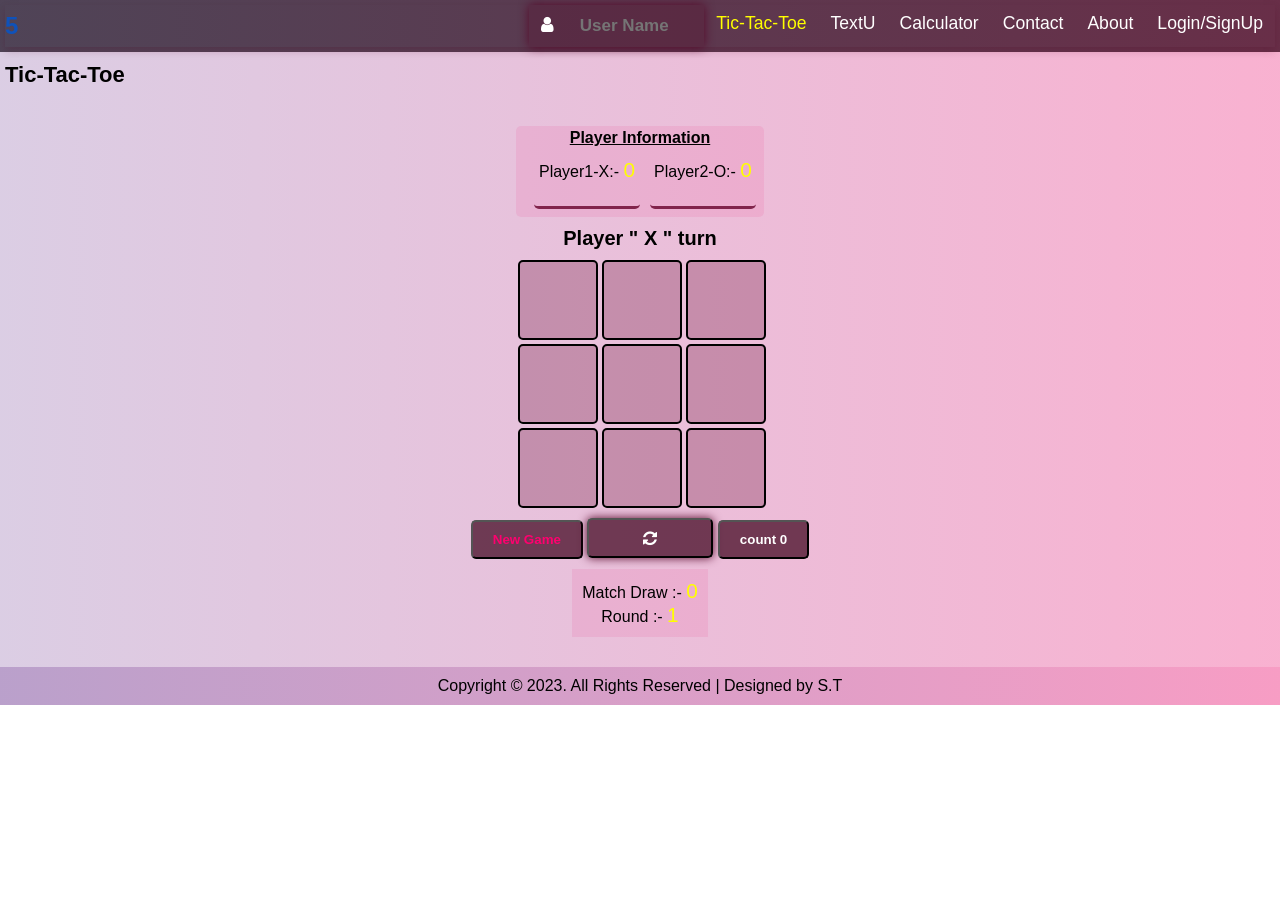
<file: index.html>
<!DOCTYPE html>
<html lang="en">

<head>
    <meta charset="UTF-8">
    <meta name="viewport" content="width=device-width, initial-scale=1.0">
    <link rel="stylesheet" href="style_form/content_body.css">
    <link rel="stylesheet" href="style_form/Form-py.css">
    <link rel="stylesheet" href="style_form/navbar.css">
    <link rel="stylesheet" href="style_form/form_contact.css">
    <link rel="stylesheet" href="style_form/form_signup_Form.css">
    <link rel="stylesheet" href="style_form/Tic_Tac.css">
    <link rel="stylesheet" href="style_form/validation.css">
    <link rel="stylesheet" href="style_form/bars.css">
    <link rel="stylesheet" href="style_form/TextU.css">
    <link rel="stylesheet" href="style_form/About.css">
    <link rel="stylesheet" href="style_form/userInfo.css">
    <link rel="stylesheet" href="https://cdnjs.cloudflare.com/ajax/libs/font-awesome/4.7.0/css/font-awesome.min.css">
    <link rel="icon" href="./asset/tic-tac-toe.png">
    <title>Tic-Tac-Toe</title>
</head>

<body id="bdy" onload="calculate(),disableDay(),disableMonth()">
    <div class="overlay" id="overlay"></div>
    <div action="" class="acess" id="acmain">
        <div id="viewPage">
            <input id="username" value=""
                style="background: none; border: none; padding: 5px; font-size: 23px; color: yellow; font-weight: 600; margin-top: 10px;"
                maxlength="9"></input><br>
            <p style="color: rgb(255, 255, 255); text-align: center; margin: 25px 20px 0px 20px; font-size: 18px;">
                Click
                the button to close the Welcome page!</p>
            <button onclick="viwPage(),setTimeout(open_form,70000)" class="viewbt" id="view1">Close</button
                class="viewPage" id="view1">
        </div>

        <div class="acContent" id="ascnt1">
            <h6
                style="text-align: center;font-size: 24px; color: rgb(255, 255, 255); margin-bottom: 5px; font-weight: 400;">
                ACESS <input class="con_inpt" type="password" id="admin1" value="" oninput="validate()"
                    placeholder="code" maxlength="4">
            </h6>
            <div class="fa fa-user"
                style="color: white; background: none; box-shadow: none; font-size: 20px; margin-right: 5px;"></div>
            <label for="acess1" class="accPage ap" style="color: white;">Name:*<p id="acemsg"
                    style="text-align: center; font-size: 14px; color: yellow; display: inline; float: right;">
                </p>
                <div class="apem">
                    <input class="acess1" oninput="spcl(),nam(value)" id="acess1" type="text" placeholder="your name"
                        maxlength="20">
                </div>
            </label>

            <label for="acess2" class="accpass ap" style="color: white;">Password:* <p id="acpmsg"
                    style="text-align: center; font-size: 14px; color: yellow; display: inline; float: right;">
                </p>
                <div class="apem">
                    <input class="acess1" type="password" id="acess2" oninput="spcl()" maxlength="12"
                        placeholder="Any Password">

                </div>
            </label>

            <div class="apb" style="display: flex; margin-left: 50px;">
                <button class="apbt" id="lbt" type="submit">Login</button>
                <input type="checkbox" id="chckpass" style="margin-left: 10px;">
                <p id="pwhide" style="margin: 5px;">show</p>
            </div>

            <p id="acmsg" style="text-align: center; font-size: 14px; margin-top: 10px; color: yellow; height: 8px;">
            </p>
        </div>
    </div>


    <div class="all_body" id="allitem">
        <header>
            <div class="nav_br">
                <div class="logo" id="txtTyp" style="float: left;">
                    <font color="#f23566">5</font>
                    <font color="#ff9966">U</font>
                    <font color="#0f52ba">J</font>
                    <font color="#753422">1</font>
                    <font color="#00CID4">T</font>
                </div>

                <div class="nav_icon" id="nav-btn">&#9776</div>

                <div class="nv_mnu" id="nav-mnu">
                    <ul class="fa fa-user" onclick="openPage('User', this)"><input id="usrname" value=""
                            onclick="userInfo()" readonly placeholder="User Name"></input></ul>
                    <ul class="tlink" onclick="openPage('Home', this)" id="defaultOpen">Tic-Tac-Toe</ul>
                    <ul class="tlink" onclick="openPage('TextU', this)">TextU</ul>
                    <ul class="tlink" onclick="openPage('calculator', this)">Calculator</ul>
                    <ul class="tlink" onclick="openPage('Contact', this)">Contact</ul>
                    <ul class="tlink" onclick="openPage('About', this)">About</ul>
                    <ul class="open_f tlink" onclick="open_form()">Login/SignUp</ul>
                </div>
            </div>
        </header>

        <main>
            <div class="content_body" id="cntnt">
                <div id="Home" class="tabcontent">
                    <div class="content_head" style="display: flex;">
                        <div>
                            <h3>Tic-Tac-Toe </h3>
                        </div>
                    </div><br>

                    <div class="playInfo" id="info">
                        <h6
                            style="text-align: center;font-size: 24px; color: rgb(255, 255, 255); margin-bottom: 5px; font-weight: 400;display: flex;">
                            PLAYER <p id="infocrs" style="font-size: 16px;">&#10060</p>
                        </h6>
                        <label for="playerName1" class="gameName">X-Player 1:*
                            <div>
                                <input class="pname1" id="playerName1" value="">
                            </div>
                        </label>

                        <label for="playerName2" class="gameName" style="color: white;">O-Player 2:*
                            <div>
                                <input class="pname2" id="playerName2" value="">
                            </div>
                        </label>

                        <div class="apb">
                            <button type="submit" class="apbt" onclick="playerNam1()">Submit</button>
                        </div>
                    </div>

                    <div id="showPlayer"> <p style="font-size: 16px;padding: 3px;text-decoration: underline; font-weight: 600;">Player Information</p>
                        <div id="infoplayer">
                            <label for="playerName1" style="margin: 0px 0px 0px 10px; font-weight: 500;">Player1-X:-
                                <span class="winCount" id="player1Wins">0</span>
                                <div>
                                    <input class="shwName" id="name1" readonly></input>
                                </div>
                            </label>

                            <label for="playerName2" style="margin: 0px 0px 0px 10px; font-weight: 500;">Player2-O:-
                                <span class="winCount" id="player2Wins">0</span>
                                <div>
                                    <input class="shwName" id="name2" readonly></input>
                                </div>
                            </label>
                        </div>
                    </div>

                    <div class="msg" id="message">Player X turn</div>
                    <div class="Tic_Tac_board">
                        <button class="board_box" onclick="nxtmove(0)"></button>
                        <button class="board_box" onclick="nxtmove(1)"></button>
                        <button class="board_box" onclick="nxtmove(2)"></button>
                        <button class="board_box" onclick="nxtmove(3)"></button>
                        <button class="board_box" onclick="nxtmove(4)"></button>
                        <button class="board_box" onclick="nxtmove(5)"></button>
                        <button class="board_box" onclick="nxtmove(6)"></button>
                        <button class="board_box" onclick="nxtmove(7)"></button>
                        <button class="board_box" onclick="nxtmove(8)"></button>
                    </div>
                    <div class="rst">
                        <button class="rs_t" id="rstboard" onclick="startGame()" style="color: rgb(255, 0, 111);">New
                            Game</button>
                        <button class="rs_t fa fa-refresh" id="rstboard" onclick="resetBoard()"></button>
                        <button class="rs_t" id="countReset" onclick="resetCount()">count 0</button>
                    </div>
                    <div class="countInfo">
                        Match Draw :- <span class="drawCount winCount" id="drawCount">0</span> <br>
                        Round :- <span class="TotalCount winCount" id="totalRound">1</span>
                    </div>
                </div>

                <div id="Contact" class="tabcontent">
                    <div class="had">
                        <h3>Contact</h3>
                    </div>

                    <form action="mailto:tsujeet440@gmail.com" method="post" class="contact_box">
                        <h4>CONTACT</h4>
                        <div class="c_Fname con_txt">
                            First Name:
                            <div>
                                <input class="con_Fname con_inpt" type="name" id="name" name="name" placeholder="Name"
                                    required>
                            </div>
                        </div>

                        <div class="c_Lname con_txt">
                            Last Name:
                            <div>
                                <input class="con_Lname con_inpt" type="name" id="name" placeholder="Last Name"
                                    required>
                            </div>
                        </div>
                        <div class="c_email con_txt">
                            Email:
                            <div>
                                <input class="con_email con_inpt" type="email" id="email" name="email"
                                    placeholder="abc@gmail.com" style="width: 96%;" required>
                            </div>
                        </div>
                        <div class="c_msg con_txt">
                            <p class="msg">Message:</p>
                            <textarea name="msg" class="con_msg con_inpt" id="msg" cols="30" rows="4"></textarea>
                        </div>

                        <div class="c_botn">
                            <div class="c_sbtn">
                                <button class="con_sbtn" onclick="submitE()" type="submit">SEND</button>
                            </div>
                            <div class="c_rbtn">
                                <button class="con_rbtn" type="reset">RESET</button>
                            </div>
                        </div>
                        <div class="scl_media">
                            <a href="https://www.facebook.com/sujit.thakur.7737769" class="fa fa-facebook"></a>
                            <a href="https://www.instagram.com/direct/inbox/" class="fa fa-instagram"></a>
                            <a href="https://github.com/tsujit74" class="fa fa-github"></a>
                            <a href="https://www.linkedin.com/in/sujit-thakur-463b45229/" class="fa fa-linkedin"></a>
                        </div>

                    </form>
                </div>
            </div>

            <div id="calculator" class="tabcontent">
                <div>
                    <div class="calcNav" id="calcNav1">
                        <ul class="clctlink" onclick="openPageCalc('intrest',this)" id="defaultOpencalc">Intrest Calc
                        </ul>
                        <ul class="clctlink" onclick="openPageCalc('calci',this)">Calculator</ul>
                    </div>

                    <div class="">
                        <div class="box tab" id="calci">
                            <div action="">
                                <input type="text" placeholder="0" class="clacScrn" id="data" required readonly>
                            </div>
                            <div class="calc">
                                <button onclick="ALL_clear()" id="clr" class="clac_bt highlight">AC</button>
                                <button onclick="backspace()" class="clac_bt highlight">&#10060</button>
                                <button onclick="input_v('/')" class="clac_bt highlight">&divide;</button>
                                <button onclick="percantage()" class="clac_bt highlight">%</button>
                                <button onclick="input_v('7')" class="clac_bt">7</button>
                                <button onclick="input_v('8')" class="clac_bt">8</button>
                                <button onclick="input_v('9')" class="clac_bt">9</button>
                                <button onclick="input_v('*')" class="clac_bt highlight">&times;</button>
                                <button onclick="input_v('4')" class="clac_bt">4</button>
                                <button onclick="input_v('5')" class="clac_bt">5</button>
                                <button onclick="input_v('6')" class="clac_bt">6</button>
                                <button onclick="input_v('-')" class="clac_bt highlight">&minus;</button>
                                <button onclick="input_v('1')" class="clac_bt">1</button>
                                <button onclick="input_v('2')" class="clac_bt">2</button>
                                <button onclick="input_v('3')" class="clac_bt">3</button>
                                <button onclick="input_v('+')" class="clac_bt highlight">&plus;</button>
                                <button onclick="input_v('0')" class="clac_bt">0</button>
                                <button onclick="input_v('00')" class="clac_bt">00</button>
                                <button onclick="input_v('.')" class="clac_bt">.</button>
                                <button onclick="exponention()" class="clac_bt highlight">^</button>
                                <button onclick="calculateSin()" class="clac_bt highlight">sin</button>
                                <button onclick="calculateCos()" class="clac_bt highlight">cos</button>
                                <button onclick="calculateTan()" class="clac_bt highlight">tan</button>
                                <button onclick="calculateCalc()" id="result" class="clac_bt orng">=</button>
                            </div>
                        </div>
                    </div>
                    <!-- INtrest part -->

                    <div class="containerInt tab" id="intrest">
                        <label for="number1">
                            Principal(₹)
                            <div>
                                <input oninput="calculate()" class="inpt" id="number1" value="1000" placeholder="₹ 1000"
                                    maxlength="8">
                            </div>
                        </label>

                        <label for="number2">Rate(%)
                            <div>
                                <input oninput="calculate()" class="inpt" id="number2" value="1" placeholder="1 %"
                                    maxlength="5">
                            </div>
                        </label>

                        <label for="number3">Time(month)
                            <input type="checkbox" name="" id="enableMonth" onclick="disableMonth()"><span
                                id="mnthmsg"></span>
                            <div>
                                <input oninput="calculate()" class="inpt" id="number3" value="0" placeholder="0"
                                    maxlength="5">
                            </div>
                        </label>

                        <label for="number4">Time(Day)
                            <input type="checkbox" name="" id="enableDays" onclick="disableDay()"><span
                                id="daymsg"></span>
                            <div>
                                <input oninput="calculate()" class="inpt" id="number4" value="0" placeholder="0"
                                    maxlength="5">
                            </div>
                        </label>

                        <div class="calcult">
                            <p id="interest"></p>
                            <p id="principal"></p>
                            <p id="total"></p>
                        </div>
                    </div>
                    <!-- INtrest part -->
                </div>
            </div>



            <div class="auto_form" id="my_form">
                <div class="container">
                    <h4 style="text-align: center;">Login Form
                        <span class="crs" style="float: right;">
                            <span onclick="signup_close(),close_form()" id="cross" title="close"
                                style="font-weight: 300; color: white;">X</span>
                        </span>
                    </h4>
                    <label for="lgem" class="name" style="font-size: 20px;">Name:*
                        <div class="form_email">
                            <input id="lgem" class="lgfrm" type="email" required placeholder="Change User Name">
                        </div>
                    </label>

                    <label for="lgps" class="name">Password:
                        <div>
                            <input type="password" class="lgfrm" id="lgps" required
                                placeholder="enter previous password">
                        </div>
                    </label>

                    <div class="fg" style="margin-top: 0px;">
                        <a href="#">Forgot Password?</a>
                    </div>

                    <div class="chck_bx">
                        <input class="chck" type="checkbox" id="cck" required> <a href="#">Accept term and
                            Condition</a>
                    </div>

                    <div class="btm">
                        <button class="bt" id="lbt" onclick="checkBox()" type="submit">Login</button>
                    </div>

                    <p id="chmsg"
                        style="height: 5px; text-align: center; font-size: 16px; color:yellow; font-weight: 400;">
                    </p>

                    <div class="fot">Not a member?
                        <a onclick="signup_open()" href="#">Signup now</a>
                    </div>
                </div>
            </div>

            <div class="signupForm" id="SignUp">
                <h4 style="font-size: 28px; text-align: center;">Signup Form
                    <span class="crs" style="float: right;">
                        <span onclick="signup_close()" id="cross" title="close" style="float: right;">X</span>
                    </span>
                </h4>

                <div class="con_txt">
                    First Name:
                    <div>
                        <input class="con_Fname con_inpt" type="name" id="sign_name" placeholder="Name" required>
                    </div>
                </div>

                <div class="con_txt">
                    Last Name:
                    <div>
                        <input class="con_Lname con_inpt" type="name" id="sign_Lname" placeholder="Last Name" required>
                    </div>
                </div>

                <div class="con_txt">
                    Email:
                    <div>
                        <input style="width: 97%;" class="con_inpt" type="email" id="sign_email"
                            placeholder="abc@gmail.com" required>
                    </div>
                </div>

                <div class=" con_txt">
                    Date of Birth:
                    <div>
                        <input class="con_date con_inpt" type="date" id="con_date" required>
                    </div>
                </div>

                <div class=" con_txt">
                    Gender:
                    <div>
                        <label class=" con_inpt" style="font: 16px sans-serif; color: black; cursor: pointer;"
                            for="genderMale">Male
                            <input type="radio" name="gender" value="Male" id="genderMale"></label>
                        <label class=" con_inpt" style="font: 16px sans-serif; color: black; cursor: pointer;"
                            for="genderFemale">Female
                            <input type="radio" name="gender" value="Female" id="genderFemale"></label>
                        <label class=" con_inpt" style="font: 16px sans-serif; color: black; cursor: pointer;"
                            for="other">other
                            <input type="radio" name="gender" value="" id="other"></label>
                    </div>
                </div>

                <div class="con_txt">
                    Phone:
                    <div>
                        <input class="con_Lname con_inpt" type="name" id="sign_Phone" placeholder="Phone" required>
                    </div>
                </div>

                <div class="con_txt">
                    City
                    <div>
                        <input class="con_Lname con_inpt" type="name" id="sign_City" placeholder="City" required>
                    </div>
                </div>

                <div class="con_txt">
                    Pin-Code
                    <div>
                        <input class="con_Lname con_inpt" type="name" id="sign_Pin" placeholder="Pin-code" required>
                    </div>
                </div>

                <div class="con_txt">
                    Password:
                    <div>
                        <input style="width: 96%;" class="con_inpt" type="password" id="password" placeholder="password"
                            required>
                    </div>
                </div>

                <div class="con_txt">
                    Confirm password:<span id="cpswrdmsg"
                        style="font-size: 16px; font-weight: 400; margin-left: 5px; color:yellow;"></span>
                    <div>
                        <input style="width: 96%;" class="con_inpt" type="password" oninput="samePass()" id="cpaswrd"
                            placeholder="Confirm password" required>
                    </div>
                </div>

                <div class="chck_bx">
                    <input class="chck" type="checkbox" id="signcck" required> <a href="#">Accept term and
                        Condition</a>
                </div>

                <div class="c_botn">
                    <div class="c_sbtn">
                        <button class="con_sbtn" id="signsbmt" onclick="signupsbmtBox(),givenInput()"
                            type="submit">SUBMIT</button>
                    </div>
                    <div class="c_rbtn">
                        <button class="con_rbtn" type="reset">RESET</button>
                    </div>
                </div>
                <p style="text-align: center; color: yellow;" id="signupmsg"></p>
            </div>

            <div id="TextU" class="tabcontent">
                <div class="content_head">
                    <div style="display: flex;">
                        <h3>Text-U</h3>
                        <p id="status"></p>
                    </div>

                    <div class="txtTitle">
                        <h5 style="font-size: 16px;">Enter Text to What Ever You Want?</h4>
                    </div>
                    <div class="txtarea">
                        <textarea class="Text" name="textname" id="Text1" maxlength="25000"></textarea>
                    </div>

                    <div class="TUbtnAll">
                        <button id="uppr" class="Tbtn">Upper Case</button>
                        <button id="lowr" class="Tbtn">Lower Case</button>
                        <button id="fstUp" class="Tbtn">First Upper</button>
                        <button id="extraSpace" class="Tbtn">Extra Space</button>
                        <button id="cpy" class="Tbtn">Copy</button>
                        <button id="tclr" class="Tbtn clr">Clear</button>
                    </div>

                    <div class="abttxt">
                        <p>Total Character: <span id="lnth" style="color: rgb(64, 47, 47);">0</span></p>
                        <p>Total Words: <span id="wrdCnt" style="color: rgb(64, 47, 47)">0</span></p>
                    </div>

                    <div class="txtTitle">
                        <h5 style="font-size: 16px;">The Above Text Review Here!!</h4>
                    </div>
                    <div class="txtarea">
                        <textarea class="Text" name="textname" id="TextAnz" placeholder="Nothing to Preview"
                            readonly></textarea>
                    </div>
                </div>
            </div>

            <div id="About" class="tabcontent">
                <div class="content_head">
                    <div>
                        <h3>About</h3>
                    </div>
                </div>

                <div class="aboutTic">
                    <button onclick="toggleContent('hiddenContent1')">TIC-TAC-TOE</button>
                    <div id="hiddenContent1" class="hiddenContent">
                        <p>TIC-TAC-TOE is a <strong>game</strong>. In this game a board box is there. when You click the
                            box then <strong>X</strong> or <strong>O</strong> will print.</p>
                        <p>In top of Board <strong>player turn</strong> will updated.</p>
                        <p>In bottom of the board two Button one is <strong>START</strong> and another one is
                            <strong>RESET</strong>.
                        </p>
                        <p><b style="color: yellow;">START :-</b><br>When user click the <strong>START</strong> button
                            one form will open. In this form player enter the name after that click the
                            <strong>SUBMIT</strong> button. After click the submit button Form will closed then top
                            of the <strong>BOARD-BOX</strong> Name will shown.
                        </p>

                        <p><b style="color: yellow;">RESET :-</b><br>When user click the <strong>RESET</strong> button
                            then box will clear.</p>
                    </div>

                    <button style="margin-top: 20px;" onclick="toggleContent('hiddenContent2')">TEXT-U</button>
                    <div id="hiddenContent2" class="hiddenContent">
                        <p>In the <b>TEXT-U</b> two Text Input Area one is for Writting and another one for
                            <b>Reviewing</b> and it is disabled for Writting.
                        </p>
                        <p>Bottom of the input Text area many <b>BUTTON</b> is there for Manipulating for text. just
                            like Given text convert into <b>Upper Case letter</b> and <b>Lower case letter</b> etc.</p>
                        <p>Bottom of the <b>button</b> character will <b>Count</b> and word Also <b>count.</b></p>
                    </div>

                    <button style="margin-top: 20px;" onclick="toggleContent('hiddenContent3')">CALCULATOR</button>
                    <div id="hiddenContent3" class="hiddenContent">
                        <p>In this page one <b>CALCULATOR</b> is there. And many button are given for doing calculation.
                        </p>
                    </div>

                    <button style="margin-top: 20px;" onclick="toggleContent('hiddenContent4')">CONTACT</button>
                    <div id="hiddenContent4" class="hiddenContent">
                        <p>In contact page user can contact us using the form and also send the message by through a
                            <i>Email</i>.
                        </p>
                        <p>In bottom of the form we will given a <b>linkedin github facebook instagram</b> account. user
                            can also contact through this all account.</p>
                    </div>

                    <button style="margin-top: 20px;" onclick="toggleContent('hiddenContent5')">LOGIN & SIGNUP</button>
                    <div id="hiddenContent5" class="hiddenContent">
                        <p>In the login page is a one popup form. When user will open this website after few minitue the
                            form will <b>display</b>.</p>
                        <p>In login page one <i>Signup</i> link is there. <br>When user click the <b>link</b> one form
                            display after with help of this form user will create a account.</p>
                    </div>
                </div>

            </div>

            <div id="User" class="tabcontent">
                <div class="content_head">
                    <h3>User Profile</h3>
                </div>

                <div class="userProfile" id="usrdata">
                    <input type="text" class="FirstName" value="" id="shwName" placeholder="First Name" readonly>
                    <input type="text" class="LastName" value="" id="shwLast" placeholder="Last Name" readonly>
                    <input type="text" value="" id="shwGender" placeholder="Gender" readonly>
                    <input type="text" value="" id="shwDate" placeholder="DOB" readonly>
                    <input type="text" value="" id="shwEmail" placeholder="Email" readonly>
                    <input type="text" value="" id="shwPhone" placeholder="Phone" readonly>
                    <input type="text" value="" id="shwCity" placeholder="City" readonly>
                    <input type="text" value="" id="shwPin" placeholder="Pin-code" readonly>
                </div>
                <div class="editButtons">
                    <button onclick="toggleEditMode()">Edit</button>
                    <button onclick="saveChanges()">Save</button>
                    <button class="fa fa-sign-out" onclick="logout()">Logout</button>
                </div>
                <p id="userStatus"></p>
            </div>
        </main>
        <footer>
            <div class="foot">Copyright © 2023. All Rights Reserved | Designed by S.T</div>
        </footer>
    </div>
    <script src="JS_form/script_form_index.js"></script>
</body>

</html>
</file>
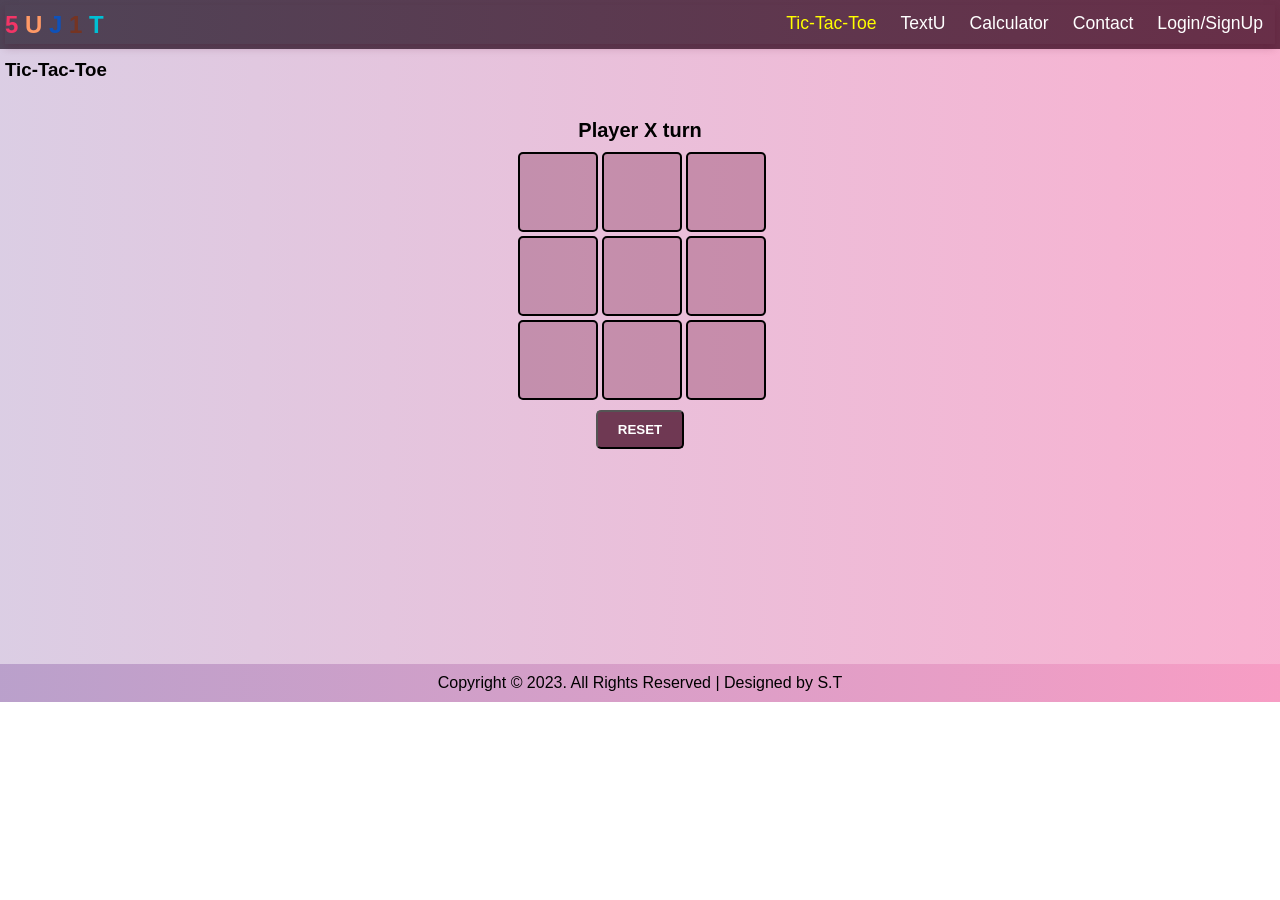
<file: form_index.html>
<!DOCTYPE html>
<html lang="en">

<head>
    <meta charset="UTF-8">
    <meta name="viewport" content="width=device-width, initial-scale=1.0">
    <link rel="stylesheet" href="style_form/content_body.css">
    <link rel="stylesheet" href="style_form/Form-py.css">
    <link rel="stylesheet" href="style_form/navbar.css">
    <link rel="stylesheet" href="style_form/form_contact.css">
    <link rel="stylesheet" href="style_form/form_signup_Form.css">
    <link rel="stylesheet" href="style_form/Tic_Tac.css">
    <link rel="stylesheet" href="style_form/validation.css">
    <link rel="stylesheet" href="style_form/bars.css">
    <link rel="stylesheet" href="style_form/TextU.css">
    <link rel="stylesheet" href="https://cdnjs.cloudflare.com/ajax/libs/font-awesome/4.7.0/css/font-awesome.min.css">
    <title>Test</title>
</head>

<body id="bdy">
    <div action="" class="acess" id="acmain">
        <div id="viewPage">
            <input id="username" value=""
                style="background: none; border: none; padding: 5px; font-size: 23px; color: yellow; font-weight: 600; margin-top: 10px;"
                maxlength="9"></input><br>
            <p style="color: rgb(255, 255, 255); text-align: center; margin: 25px 20px 0px 20px; font-size: 18px;">
                Click
                the button to close the Welcome page!</p>
            <button onclick="viwPage(),setTimeout(open_form,10000)" class="viewbt" id="view1">Close</button
                class="viewPage" id="view1">
        </div>

        <div class="acContent" id="ascnt1">
            <h6
                style="text-align: center;font-size: 24px; color: rgb(255, 255, 255); margin-bottom: 5px; font-weight: 400;">
                ACESS <input type="password" name="" id="admin1" value="" oninput="validate()" placeholder="code">
            </h6>
            <div class="fa fa-user"
                style="color: white; background: none; box-shadow: none; font-size: 20px; margin-right: 5px;"></div>
            <label for="acess1" class="accPage ap" style="color: white;">Name:*<p id="acemsg"
                    style="text-align: center; font-size: 14px; color: yellow; display: inline; float: right;">
                </p>
                <div class="apem">
                    <input style="border-radius: 0px;" oninput="input_usr(value),spcl(),nam(value)" id="acess1"
                        type="email" placeholder="your name" maxlength="20">
                </div>
            </label>

            <label for="acess2" class="accpass ap" style="color: white;">Password:*<p id="acpmsg"
                    style="text-align: center; font-size: 14px; color: yellow; display: inline; float: right;">
                </p>
                <div class="apem">
                    <input style="border-radius: 0px;" type="password" id="acess2" oninput="spcl()" maxlength="12">
                </div>
            </label>

            <div class="apb">
                <button class="apbt" id="lbt" onclick="validate()" type="submit">Login</button>
            </div>

            <p id="acmsg" style="text-align: center; font-size: 14px; margin-top: 10px; color: yellow; height: 8px;">
            </p>
        </div>
    </div>

    <div class="all_body" id="allitem">
        <header>
            <div class="nav_br">
                <div class="logo" style="float: left;">
                    <font color="#f23566">5</font>
                    <font color="#ff9966">U</font>
                    <font color="#0f52ba">J</font>
                    <font color="#753422">1</font>
                    <font color="#00CID4">T</font>
                </div>

                <div class="nav_icon" id="nav-btn">&#9776</div>

                <div class="nv_mnu" id="nav-mnu">
                    <ul><input id="usrname" value=""
                            style=" background:none; width: 60%; border: none;font-size: 15px; text-align: center; color: yellow; font-weight: 500;"
                            readonly></input></ul>
                    <ul class="tlink" onclick="openPage('Home',this)" id="defaultOpen">Tic-Tac-Toe</ul>
                    <ul class="tlink" onclick="openPage('TextU',this)" >TextU</ul>
                    <ul class="tlink" onclick="openPage('calculator',this)">Calculator</ul>
                    <ul class="tlink" onclick="openPage('Contact',this)">Contact</ul>
                    <ul class="open_f tlink" onclick="open_form()">Login/SignUp</ul>
                </div>
            </div>
        </header>

        <main>
            <div class="content_body" id="cntnt">
                <div id="Home" class="tabcontent">
                    <div class="content_head" style="display: flex;">
                        <div>
                            <h3>Tic-Tac-Toe </h3>
                        </div>
                    </div><br>
                    <div class="msg" id="message">Player X turn</div>
                    <div class="Tic_Tac_board">
                        <button class="board_box" onclick="nxtmove(0)"></button>
                        <button class="board_box" onclick="nxtmove(1)"></button>
                        <button class="board_box" onclick="nxtmove(2)"></button>
                        <button class="board_box" onclick="nxtmove(3)"></button>
                        <button class="board_box" onclick="nxtmove(4)"></button>
                        <button class="board_box" onclick="nxtmove(5)"></button>
                        <button class="board_box" onclick="nxtmove(6)"></button>
                        <button class="board_box" onclick="nxtmove(7)"></button>
                        <button class="board_box" onclick="nxtmove(8)"></button>
                    </div>
                    <div class="rst">
                        <button class="rs_t" onclick="resetBoard()">RESET</button>
                    </div>
                </div>

                <div id="Contact" class="tabcontent">
                    <div class="had">
                        <h3>Contact</h3>
                    </div>

                    <form action="mailto:tsujeet440@gmail.com" method="post" class="contact_box">
                        <h4>CONTACT</h4>
                        <div class="c_Fname">
                            First Name:
                            <div>
                                <input class="con_Fname" type="name" id="name" name="name" placeholder="Name" required>
                            </div>
                        </div>

                        <div class="c_Lname">
                            Last Name:
                            <div>
                                <input class="con_Lname" type="name" id="name" placeholder="Last Name" required>
                            </div>
                        </div>
                        <div class="c_email">
                            Email:
                            <div>
                                <input class="con_email" type="email" id="email" name="email"
                                    placeholder="abc@gmail.com" style="width: 96%;" required>
                            </div>
                        </div>
                        <div class="c_msg">
                            <p class="msg">Message:</p>
                            <textarea name="msg" class="con_msg" id="msg" cols="30" rows="4"></textarea>
                        </div>

                        <div class="c_botn">
                            <div class="c_sbtn">
                                <button class="con_sbtn" onclick="submitE()" type="submit">SEND</button>
                            </div>
                            <div class="c_rbtn">
                                <button class="con_rbtn" type="reset">RESET</button>
                            </div>
                        </div>
                        <div class="scl_media">
                            <a href="https://www.facebook.com/sujit.thakur.7737769" class="fa fa-facebook"></a>
                            <a href="https://www.instagram.com/direct/inbox/" class="fa fa-instagram"></a>
                            <a href="https://github.com/tsujit74" class="fa fa-github"></a>
                            <a href="https://www.linkedin.com/in/sujit-thakur-463b45229/" class="fa fa-linkedin"></a>
                        </div>

                    </form>
                </div>
            </div>

            <div id="calculator" class="tabcontent">
                <div>
                    <h3>Calculator</h3>
                    <div class="box">
                        <div action="">
                            <input type="text" placeholder="0" id="data" required readonly>
                        </div>
                        <div class="calc">
                            <button onclick="ALL_clear()" id="clr" class="clac_bt highlight">AC</button>
                            <button onclick="backspace()" class="clac_bt highlight">C</button>
                            <button onclick="input_v('/')" class="clac_bt highlight">&divide;</button>
                            <button onclick="percantage()" class="clac_bt highlight">%</button>
                            <button onclick="input_v('7')" class="clac_bt">7</button>
                            <button onclick="input_v('8')" class="clac_bt">8</button>
                            <button onclick="input_v('9')" class="clac_bt">9</button>
                            <button onclick="input_v('*')" class="clac_bt highlight">&times;</button>
                            <button onclick="input_v('4')" class="clac_bt">4</button>
                            <button onclick="input_v('5')" class="clac_bt">5</button>
                            <button onclick="input_v('6')" class="clac_bt">6</button>
                            <button onclick="input_v('-')" class="clac_bt highlight">&minus;</button>
                            <button onclick="input_v('1')" class="clac_bt">1</button>
                            <button onclick="input_v('2')" class="clac_bt">2</button>
                            <button onclick="input_v('3')" class="clac_bt">3</button>
                            <button onclick="input_v('+')" class="clac_bt highlight">&plus;</button>
                            <button onclick="input_v('0')" class="clac_bt">0</button>
                            <button onclick="input_v('00')" class="clac_bt">00</button>
                            <button onclick="input_v('.')" class="clac_bt">.</button>
                            <button onclick="exponention()" class="clac_bt highlight">^</button>
                            <button onclick="calculateSin()" class="clac_bt highlight">sin</button>
                            <button onclick="calculateCos()" class="clac_bt highlight">cos</button>
                            <button onclick="calculateTan()" class="clac_bt highlight">tan</button>
                            <button onclick="calculate()" id="result" class="clac_bt orng">=</button>
                        </div>
                    </div>
                </div>
            </div>


            <div class="auto_form" id="my_form">
                <div class="container">
                    <h4 style="text-align: center;">Login Form
                        <span class="crs" style="float: right;">
                            <span onclick="signup_close(),close_form()" id="cross" title="close"
                                style="font-weight: 300; color: white;">X</span>
                        </span>
                    </h4>
                    <label for="lgem" class="name" style="font-size: 20px;">Email:*
                        <div class="form_email">
                            <input id="lgem" type="email" required>
                        </div>
                    </label>

                    <label for="lgps" class="name">Password:
                        <div>
                            <input type="password" id="lgps" required>
                        </div>
                    </label>

                    <div class="fg" style="margin-top: 0px;">
                        <a href="#">Forgot Password?</a>
                    </div>

                    <div class="chck_bx">
                        <input class="chck" type="checkbox" id="cck" required> <a href="#">Accept term and
                            Condition</a>
                    </div>

                    <div class="btm">
                        <button class="bt" id="lbt" onclick="checkBox()" type="submit">Login</button>
                    </div>

                    <p id="chmsg"
                        style="height: 5px; text-align: center; font-size: 16px; color:yellow; font-weight: 400;">
                    </p>

                    <div class="fot">Not a member?
                        <a onclick="signup_open()" href="#">Signup now</a>
                    </div>
                </div>
            </div>

            <div class="signupForm" id="SignUp">
                <h4 style="font-size: 28px; text-align: center;">Signup Form
                    <span class="crs" style="float: right;">
                        <span onclick="signup_close()" id="cross" title="close" style="float: right;">X</span>
                    </span>
                </h4>

                <div class="c_Fname">
                    First Name:
                    <div>
                        <input class="con_Fname" type="name" id="sign_name" placeholder="Name" required>
                    </div>
                </div>

                <div class="c_Lname">
                    Last Name:
                    <div>
                        <input class="con_Lname" type="name" id="sign_name" placeholder="Last Name" required>
                    </div>
                </div>

                <div class="c_email">
                    Email:
                    <div>
                        <input style="width: 97%;" class="con_email" type="email" id="sign_name"
                            placeholder="abc@gmail.com" required>
                    </div>
                </div>

                <div class="c_Fname">
                    Date of Birth:
                    <div>
                        <input class="con_Fname" type="date" id="con_date" required>
                    </div>
                </div>

                <div class="c_Lname">
                    Gender:
                    <div>
                        <label class="con_Lname" style="font: 16px sans-serif; color: black; cursor: pointer;"
                            for="m">Male
                            <input type="radio" name="gender" value="" id="m"></label>
                        <label class="con_Lname" style="font: 16px sans-serif; color: black; cursor: pointer;"
                            for="f">Female
                            <input type="radio" name="gender" value="" id="f"></label>
                        <label class="con_Lname" style="font: 16px sans-serif; color: black; cursor: pointer;"
                            for="o">other
                            <input type="radio" name="gender" value="" id="o"></label>
                    </div>
                </div>

                <div class="c_Fname">
                    Password:
                    <div>
                        <input style="width: 96%;" class="con_Fname" type="password" id="paswrd" placeholder="password"
                            required>
                    </div>
                </div>

                <div class="c_Lname">
                    Confirm password:<span id="cpswrdmsg"
                        style="font-size: 16px; font-weight: 400; margin-left: 5px; color:yellow;"></span>
                    <div>
                        <input oninput="signupsbmtBox()" style="width: 96%;" class="con_Lname" type="password"
                            id="cpaswrd" placeholder="Confirm password" required>
                    </div>
                </div>

                <div class="chck_bx">
                    <input class="chck" type="checkbox" id="signcck" required> <a href="#">Accept term and
                        Condition</a>
                </div>

                <div class="c_botn">
                    <div class="c_sbtn">
                        <button class="con_sbtn" id="signsbmt" onclick="signupsbmtBox()" type="submit">SUBMIT</button>
                    </div>
                    <div class="c_rbtn">
                        <button class="con_rbtn" type="reset">RESET</button>
                    </div>
                </div>
                <p style="text-align: center; color: yellow;" id="signupmsg"></p>
            </div>

            <div id="TextU" class="tabcontent">
                <div class="content_head">
                    <div style="display: flex;">
                        <h3>Text-U</h3><p id="status"></p>
                    </div>

                    <div class="txtTitle">
                        <h5 style="font-size: 16px;">Enter Text to What Ever You Want?</h4>
                    </div>
                    <div class="txtarea">
                        <textarea class="Text" name="textname" id="Text1"></textarea>
                    </div>

                    <div class="TUbtnAll">
                        <button id="uppr" class="Tbtn">Upper Case</button>
                        <button id="lowr" class="Tbtn">Lower Case</button>
                        <button id="fstUp" class="Tbtn">First Upper</button>
                        <button id="extraSpace" class="Tbtn">Extra Space</button>
                        <button id="cpy" class="Tbtn">Copy</button>
                        <button id="tclr" class="Tbtn clr">Clear</button>
                    </div>
                
                    <div class="abttxt">
                        <p>Total Character: <span id="lnth" style="color: rgb(64, 47, 47);">0</span></p> 
                        <p>Total Words: <span id="wrdCnt" style="color: rgb(64, 47, 47)">0</span></p>
                    </div>

                    <div class="txtTitle">
                        <h5 style="font-size: 16px;">The Above Text Review Here!!</h4>
                    </div>
                    <div class="txtarea">
                        <textarea class="Text" name="textname" id="TextAnz" placeholder="Nothing to Preview"
                            readonly></textarea>
                    </div>
                </div>
            </div>
        </main>
        <footer>
            <div class="foot">Copyright © 2023. All Rights Reserved | Designed by S.T</div>
        </footer>
    </div>

    <script src="JS_form/script_form_index.js"></script>
</body>

</html>
</file>
<file: style_form/content_body.css>
main{
    top: 0%;
    margin: auto;
    background: linear-gradient(to right, #662d8c3c, #ed1e7858);
}
</file>
<file: style_form/Form-py.css>
* {
    margin: 0%;
    padding: 0%;
}

body {
    font-family: sans-serif;
}

.auto_form {
    display: none;
    position: fixed;
    background-color: #7b284c;
    width: fit-content;
    height: fit-content;
    top: 40%;
    left: 50%;
    transform: translate(-50%, -50%);
    padding: 10px;
    color: white;
    border-radius: 25px 5px 25px 5px;
    cursor: pointer;
    box-shadow: 0px 3px 9px 3px #75616a;
    animation: slideIn 0.3s ease-in-out;
}

@keyframes slideIn {
    from {
      opacity: 0;
      transform: translateY(0px);
    }
    to {
      opacity: 5;
      transform: translateY(1);
    }
}

h4 {
    font-size: 24px;
    text-align: center;
    padding: 10px;
}

.name {
    font-size: 20px;
    padding: 1px 1px 0px 1px;
}

.lgfrm{
    padding: 5px 5px 5px 5px;
    width: 260px;
    font-size: 16px;
    background-color: rgb(255, 235, 235);
    border: none;
    outline: none;
    border-radius: 7px;
    margin-bottom: 10px;
}

.lgfrm:focus,
.lgfrm:focus {
    background-color: rgb(190, 205, 205);
    border-bottom: 3px solid red;
}

.fg {
    padding: 0px 0px 0px 1px;
}

.fg a {
    color: rgb(164, 204, 175);
    text-decoration: none;
}

.chck_bx {
    padding: 10px 0px 0px 5px;
    cursor: pointer;
    display: flex;
    align-items: center;
}

.chck::before {
    content: '';
    display: inline-block;
    width: 15px;
    height: 15px;
    background-color: white;
    border: 2px solid #333;
    
}

.chck:checked::before {
    background-color: blue;
}

.chck_bx a {
    font-size: 16px;
    color: rgba(235, 235, 235, 0.715);
    padding: 2px 0px 0px 15px;
}

.chck_bx a:hover {
    color: yellow;
}

.btm {
    margin-left: 10px;
    margin-right: 10px;
    padding: 20px 0px 0px 0px;
}

.bt {
    width: 240px;
    padding: 10px 10px 10px 10px;
    text-align: center;
    font-size: 18px;
    border-radius: 10px;
    cursor: pointer;
    background-color: #fd006e4c;
    border: none;
    box-shadow: 0px 2px 10px 3px rgba(0, 0, 0, 0.3);
}

.bt:active {
    background-color: #7b284c;
    color: #f2ecec;
}

.fot {
    text-align: center;
    padding: 18px 0px 18px 0px;
}

.fot a {
    color: rgba(255, 255, 0, 0.682);
    text-decoration: none;
}

.fot a:hover {
    color: yellow;
    text-decoration: underline;
}

@media (max-width:600px) {
    .lgfrm{
        width: 240px;
    }
}
</file>
<file: style_form/navbar.css>
* {
  margin: 0;
  padding: 0;
}

.tabcontent {
  min-height: 615px;
}

.calcNav {
  display: flex;
  margin: 3px 0px 15px 0px;
  background-color: #28061553;
  text-align: center;
}

.clctlink {
  margin: 3px 12px 3px 12px;
  color: rgb(0, 0, 0);
  cursor: pointer;
  padding: 4px 6px 4px 6px;
  font-size: 18px;
  border-radius: 12px;
}

.clctlink:active {
  color: #fff;
  background-color: #ed1e789b;
}

.box {
  display: none;
  width: fit-content;
  text-align: center;
  border: 10px solid #000000b2;
  border-radius: 8px;
  margin: 30px 0px 0px 70px;
  display: grid;
  background-color: #280615c0;
  box-shadow: 0px 1px 21px 2px rgba(240, 79, 79, 0.623);
  cursor: pointer;
  margin: auto;
}

.calc {
  display: grid;
  grid-template-columns: repeat(4, 1fr);
  padding: 0px 0px 5px 9px;
}

.clac_bt {
  width: 70px;
  padding: 12px;
  font-size: 24px;
  font-weight: 400;
  background-color: #430822ba;
  color: white;
  margin: 7px;
  border-radius: 45%;
  outline: none;
  cursor: pointer;
  box-shadow: 3px 3px 11px 1px #69022fbd;
}

.clacScrn {
  width: 98%;
  height: 125px;
  text-align: right;
  font-size: 28px;
  font-weight: 700;
  background-color: #ed1e7803;
  color: rgb(255, 255, 255);
  margin: 0px;
  padding: 24px 0px 0px 0px;
  border: none;
  cursor: text;
  white-space: nowrap;
  overflow: hidden;
  text-overflow: ellipsis;
}

/* .clacScrn[type="text"] {
  
} */

.clacScrn:focus,
.clacScrn:active,
button:focus,
button:active {
  outline: none;
}

#clr {
  grid-column: 1/2;
  grid-row: 1;
}

.highlight {
  background-color: rgb(80, 77, 77);
  background-color: #43082200
}

.orng {
  background-color: rgba(132, 39, 0, 0.996);
  box-shadow: 3px 3px 11px 1px rgba(111, 54, 0, 0.821);
}

footer {
  background: linear-gradient(to right, #662d8c73, #ed1e786f);
  color: black;
  text-align: center;
  padding: 10px 0px 10px 0px;
  margin: auto;
  cursor: pointer;
}

h3 {
  padding: 10px 0px 10px 5px;
  cursor: pointer;
}

/* INTEREST PART*/
.containerInt {
  border: 1px solid #430822;
  background-color: #57133026;
  width: fit-content;
  height: fit-content;
  font-size: 18px;
  font-weight: 600;
  padding: 10px;
  margin: auto;
}

#enableMonth {
  margin: 0px 0px 0px 20px;
}

#enableDays {
  margin: 0px 0px 0px 20px;
}

.containerInt .inpt {
  padding: 4px;
  margin: 5px;
  font-size: 18px;
  font-weight: 600;
  width: 400px;
  margin: 0px 10px 15px 10px;
  outline: none;
  border: 1px solid rgb(0, 0, 0);
  background-color: #43082237;
}

.containerInt .clacScrn:focus {
  background-color: #630d3272;
  outline: none;
  border: 1px solid rgb(0, 0, 0);
}

#daymsg {
  font-size: 14px;
}

#mnthmsg {
  font-size: 14px;
}

.calcult {
  text-align: center;
}

#interest {
  margin: 10px 0px 0px 0px;
  font-weight: bold;
  height: 20px;
  font-size: 16px;
}

#principal {
  margin: 15px 0px 10px 0px;
  font-weight: bold;
  height: 20px;
  font-size: 16px;
}

#total {
  margin: 15px 0px 10px 0px;
  font-weight: bold;
  height: 16px;
  font-size: 16px;
}

/* INTEREST PART*/

@media (max-width:600px) {
  body {
    width: 100%;

  }

  .box {
    margin: auto;
    width: 93%;
    text-align: center;
    border-radius: 8px;
    display: block;
    cursor: pointer;
  }

  .calc {
    display: grid;
    grid-template-columns: repeat(4, 1fr);
    padding: 1px 4px 8px 4px;
  }

  .clac_bt {
    width: 77%;
    padding: 10px;
    font-size: 20px;
    font-weight: 400;
    margin: 5px;
    border-radius: 45%;
    box-shadow: 3px 1px 5px 1px rgb(61, 55, 55);
  }

  .clacScrn[type="text"] {
    width: 98%;
    height: 50px;
    font-size: 22px;
    margin: 10px 0px 10px 0px;
    padding: 30px 0px 0px 0px;
  }

  .containerInt {
    width: 300px;
    text-align: center;
    margin: auto;
  }

  #enableMonth {
    margin: 0px 0px 0px 20px;
  }

  #enableDays {
    margin: 0px 0px 0px 20px;
  }

  .containerInt .inpt {
    padding: 4px;
    margin: 5px;
    font-size: 18px;
    font-weight: 600;
    width: 220px;
    margin: 0px 10px 15px 10px;
  }

  .foot {
    font-size: 10px;
  }
}
</file>
<file: style_form/form_contact.css>
.had {
    display: flex;

}

#user {
    margin: 0px 0px 10px 40%;
    padding: 0px 0px 10px 0px;
    float: right;
}

.contact_box {
    color: rgb(6, 3, 3);
    width: fit-content;
    padding: 10px 10px 10px 10px;
    background-color: #5713302d;
    border-radius: 25px 5px 25px 5px;
    cursor: pointer;
    margin: auto;
}

.con_txt{
    padding: 5px 0px 5px 5px;
    font-size: 24px;
}

.con_inpt {
    padding: 5px 5px 5px 5px;
    width: 400px;
    font-size: 20px;
    background-color: rgb(255, 235, 235);
    outline: none;
    border-radius: 5px;
    border-top: none;
    border-right: none;
    border-left: none;
}

.con_Fname:focus,
.con_Lname:focus,
.con_email:focus,
.con_msg:focus {
    background-color: rgb(190, 205, 205);
    border-bottom: 3px solid rgb(255, 81, 0);
}

.c_botn {
    display: flex;
    padding: 10px;
}

.c_sbtn {
    padding: 5px;
}

.con_sbtn {
    margin-left: 18%;
    width: 150px;
    padding: 8px 8px 8px 8px;
    border: none;
    border-radius: 5px;
    cursor: pointer;
    color: white;
    font-size: 16px;
    background-color: #5713306e;
    box-shadow: 0px 0px 10px 0.1px black;
}

.con_sbtn:active {
    background-color: #57133015;
    color: rgb(71, 18, 6);
    padding: 7px;
}

.c_rbtn {
    padding: 5px;
}

.con_rbtn {
    margin-left: 55%;
    width: 150px;
    padding: 8px 8px;
    border: none;
    border-radius: 5px;
    cursor: pointer;
    color: white;
    font-size: 16px;
    background-color: #5713306e;
    box-shadow: 0px 0px 10px 0.1px black;
}

.con_rbtn:active {
    background-color: #57133015;
    color: rgb(71, 18, 6);
    padding: 7px;
}

.scl_media {
    text-align: center;
    font-size: 16px;
    padding: 0px 1px 1px 10px;
    font-weight: 900;
}

.fa {
    box-shadow: 0px 0px 10px 0.1px #550729;
    background-color: #57133060;
}

.fa:hover{
    background-color: #571330bb;
}

.fa-facebook {
    /* background: #3B5998; */
    color: white;
    text-align: center;
    padding: 10px 15px 12px 15px;
    border-radius: 40%;
    border: none;
    text-decoration: none;
}

.fa-facebook:active {
    padding: 8px 13px 12px 13px;
}

.fa-instagram {
    /* background: #3B5998; */
    color: red;
    text-align: center;
    padding: 10px 15px 15px 15px;
    border-radius: 50%;
    border: none;
    text-decoration: none;
}

.fa-github {
    /* background: #3B5998;*/
    color: white;
    text-align: center;
    padding: 10px 15px 15px 15px;
    border-radius: 50%;
    border: none;
    text-decoration: none;
}

.fa-linkedin {
    text-align: center;
    padding: 10px 15px 15px 15px;
    border-radius: 50%;
    border: none;
    text-decoration: none;
}

@media (max-width:600px) {
    .contact_box {
        padding: 15px 15px 15px 15px;
        border-radius: 25px 5px 25px 5px;
        margin: auto;
    }

    .con_inpt {
        width: 240px;
    }

    .con_txt{
        font-size: 18px;
    }

    .con_sbtn {
        margin-left: 20px;
        width: 75px;
    }

    .con_rbtn {
        margin-left: 40px;
        width: 75px;
    }

}
</file>
<file: style_form/form_signup_Form.css>
.signupForm{
    display:none;
    position:fixed;
    background-color: #7b284c;
    width: fit-content;
    height: 500px;
    top: 50%;
    left: 50%;
    transform: translate(-50%,-50%);
    padding: 10px;
    color: white;
    border-radius: 25px 5px 25px 5px;
    cursor: pointer;
    animation: slideIn 0.5s ease-in-out;
    overflow-y: auto;
}

.signup_head{
    display: flex;
}

#cross{
    color: rgb(255, 193, 193);
    font-weight: 500;
    font-size: 18px;
    cursor: pointer;
    padding: 5px;
}

#cross:hover{
    background-color: red;
    color: white;
    border-radius: 50px;
}

#cross:active{
    font-size: 16px;
}
</file>
<file: style_form/Tic_Tac.css>
.Tic_Tac_board {
    display: grid;
    grid-template-columns: repeat(3, 80px);
    gap: 4px;
    margin: 10px auto;
    margin: 0px 0px 0px 3px;
    align-items: center;
    justify-content: center;
    text-align: center;
}

#info {
    display: none;
    position: fixed;
    top: 40%;
    left: 50%;
    transform: translate(-50%, -50%);
    box-shadow: 4px 2px 15px 0px rgb(51, 49, 49);
    background-color: rgba(255, 9, 9, 0.232);
    background-color: #7b284c;
    cursor: pointer;
    padding: 25px 15px 25px 15px;
    color: white;
    animation: slideIn 0.5s ease-in-out;
}

#info h6 p{
    color: white;
    margin: 0px 0px 0px 60%;
}
#info h6 p:hover{
    background-color: rgb(255, 255, 255);;
}
/* 
#showPlayer {
    display: none;
} */

.fa-refresh{
    width: 30%;
}

#showPlayer{
    background-color: #ed1e781a;
    width: fit-content;
    margin: auto;
    border-radius: 5px;
    cursor: pointer;
}

#infoplayer {
    padding: 8px;
    display: flex;
    cursor: pointer;
}

.gameName {
    font-size: 20px;
    margin: 5px 0px 0px 0px;
    margin-left: -50%;
}

.shwName {
    padding: 3px 3px 3px 3px;
    font-size: 16px;
    width: 100px;
    background: none;
    border-top: none;
    border-left:none;
    border-right:none ;
    border-bottom-color:#81244c;
    border-bottom-width: 3px;
    border-radius: 5px;
    color: rgb(251, 43, 6);
    text-align: center;
    cursor: pointer;
}

.pname1 {
    margin: 1px 0px 15px 0px;
    padding: 5px 5px 5px 5px;
    width: 260px;
    font-size: 16px;
    background-color: rgb(255, 235, 235);
    border: none;
    outline: none;
    border-radius: 7px;
    margin-bottom: 10px;
    text-align: left;
}

.pname2 {
    padding: 5px 5px 5px 5px;
    width: 260px;
    font-size: 16px;
    background-color: rgb(255, 235, 235);
    border: none;
    outline: none;
    border-radius: 7px;
    margin-bottom: 10px;
}

.winCount{
    color: rgb(255, 255, 0);
    font-size: 1.3rem;
}

.countInfo{
    padding: 10px;
    font-size: 16px;
    background-color: #ed1e781a;
    width: fit-content;
    margin: auto;
}

.board_box {
    width: 80px;
    height: 80px;
    font-size: 22px;
    font-weight: 600;
    border: 2px solid #000;
    display: flex;
    align-items: center;
    justify-content: center;
    cursor: pointer;
    border-radius: 5px;
    background-color: #873c5d60;
    color: white;
}

.board_box:hover {
    background-color: #7b284c88;
}

.board_box:active {
    background-color: #9e3d67;
    transition: 1ms;
}

#message {
    font-size: 20px;
    margin: 10px 0px 10px 0px;
    text-align: center;
    font-weight: 700;
}

.rst {
    margin: 10xp 0px 0px 0px;
    text-align: center;
    align-items: center;
    justify-content: center;
    padding: 10px;
    font-weight: 700;
}

.rs_t {
    margin: 10xp 0px 0px 0px;
    text-align: center;
    align-items: center;
    justify-content: center;
    padding: 10px 20px 10px 20px;
    font-weight: 700;
    border: 2px soid #000;
    border-radius: 5px;
    background-color: #430822ba;
    color: white;
    cursor: pointer;
}

.rs_t:active {
    padding: 9px 18px 9px 18px;
}

@media (min-width:600px) {
    .fa-refresh{
        width: 10%;
    }
}
</file>
<file: style_form/validation.css>
.overlay {
    display: none;
    position: fixed;
    top: 0;
    left: 0;
    width: 100%;
    height: 100%;
    background-color: rgba(0, 0, 0, 0.5); /* Semi-transparent black background */
    z-index: 1;
}

.blr{
    filter: blur(5px);
}

#admin1 {
    width: 10px;
    border-radius: 5px;
    font-size: 10px;
    text-align: center;
    position: absolute;
    margin: 0px 0px 0px 68px;
}

.acess1{
    width: 250px;
    padding: 3px 2px 3px 2px;
    font-size: 18px;
    font-weight: 600;
}

#admin1:focus {
    width: 10%;
    text-align: left;
    margin-left: 45px;
    font-size: 14px;
    color: yellow;
    background-color: #292121;
    border: 2px solid rgb(0, 0, 0);
    cursor: progress;
}

.acess {
    position:fixed;
    width: fit-content;
    height: fit-content;
    top: 40%;
    left: 50%;
    transform: translate(-50%, -50%);
    box-shadow: 4px 2px 15px 0px rgb(51, 49, 49);
    z-index: 2;
}

#ascnt1 {
    display: "none";
    background-color: rgba(255, 9, 9, 0.232);
    background-color: #7b284c;
    cursor: pointer;
    padding: 25px 15px 25px 15px;
    color: white;
}

.ap {
    color: white;
    font-size: 20px;
    margin: 5px 0px 0px 0px;
}

.apem {
    margin: 1px 0px 15px 0px;
}

.apb {
    margin: auto;
    text-align: center;
    margin: 12px 0px 0px 0px;
    height: 30px;
}

.apbt {
    background-color: rgba(255, 9, 9, 0.329);
    padding: 5px;
    font-size: 18px;
    width: 50%;
    color: white;
    border: 1px solid white;
}

.apbt:hover {
    background-color: rgba(255, 9, 9, 0.59);
}

.apbt:active {
    padding: 4px;
}

#viewPage {
    display: none;
    position: fixed;
    width: fit-content;
    height: fit-content;
    top: 40%;
    left: 50%;
    transform: translate(-50%, -50%);
    background-color: rgba(255, 9, 9, 0.389);
    background-color: #7b284c;
    text-align: center;
    cursor: pointer;
    box-shadow: 4px 2px 15px 0px rgb(51, 49, 49);
    animation: slideIn 0.4s ease-in-out;
}

#view1 {
    color: white;
    margin: 5% 2px 10px 0px;
    padding: 10px 35px 10px 35px;
    background-color: rgba(255, 9, 9, 0.442);
    font-size: 20px;
    border: none;
    border-radius: 5px;
}

#view1:hover {
    background-color: rgba(255, 9, 9, 0.563);
}

#view1:active {
    padding: 8px 22px 8px 22px;
}

@media (max-width:600px) {
    #viewPage {
        width: 290px;
        height: 180px;
    }
}
</file>
<file: style_form/bars.css>
* {
    margin: 0;
    padding: 0;
}

header {
    background: linear-gradient(to right, #180922c2, #4d0927d8);
    color: black;
    padding: 5px;
    text-align: center;
    position: sticky;
    top: 0%;
    margin: auto;
}

.nav_br {
    display: flex;
    justify-content: space-between;
    align-items: center;
    box-shadow: 0 4px 8px #4d092638;
}

#usrname {
    background: none;
    padding: 3px 3px 3px 5px;
    width: 130px;
    border: none;
    font-size: 17px;
    text-align: center;
    color: rgba(255, 68, 0, 0.933);
    font-weight: 600;
    cursor: pointer;
    outline: none;
}

#usrname:hover{
    color: yellow;
}

.logo {
    font-size: 1.5em;
    font-weight: 600;
    cursor: none;
}

.nav_icon {
    font-size: 1.5em;
    cursor: pointer;
    display: none;
}

.nv_mnu {
    display: flex;
}

.nv_mnu ul {
    color: #ffffff;
    text-decoration: none;
    padding: 8px 12px 8px 12px;
    font-size: 1.1em;
    text-decoration: none;
    cursor: pointer;
}

.nv_mnu ul:hover {
    background-color: #ed1e789b;
}

.tlink {
    text-decoration: none;
}

@media (max-width:786px) {
    .nv_mnu {
        display: none;
        padding: 2px;
        width: 50%;
        position: fixed;
        top: 5%;
        left: 5%;
        transform: translate(90%, 4.3%);
        background: linear-gradient(to right, #1f0c2bc2, #600b30d8);
        animation: slideIn 0.5s ease-in-out;
    }

    @keyframes slideIn {
        from {
          opacity: 5;
          transform: translateX(500px);
        }
        to {
          opacity: 5;
          transform: translateX(10);
        }
    }
    .nv_mnu ul {
        text-align: center;
        text-decoration: none;
        padding: 15px 0px 15px 0px;
        transition: 1.3s;
        font-size: 1em;
    }

    .nav_icon {
        display: block;
        color: white;
    }

    .nav_icon:hover {
        color: rgba(246, 212, 149, 0.948);
        transition: 1.0s;
    }
}
</file>
<file: style_form/TextU.css>
* {
    margin: 0;
    padding: 0;
}

.txtTitle {
    width: 90%;
    margin: auto;
    padding: 15px 0px 8px 0px;
    color: rgba(0, 0, 0, 0.701);
}

#status {
    position: fixed;
    left: 50%;
    top: 10%;
    transform: translate(-40%,-50%);
    color: rgb(255, 0, 0);
    width: 800px;
    height: 20px;
    background: linear-gradient(to right, #662d8c15, #ed1e7815);
    padding: 4px;
    text-align: center;
    margin: auto;
    box-shadow: 1px 1px 4px 0.1px #a8597b45;
    cursor: pointer;
}

.txtarea {
    text-align: center;
}

.Text {
    width: 90%;
    height: 150px;
    padding: 3px 3px 3px 3px;
    color: #000000;
    background-color: #fffed287;
    border: none;
    font-size: 1.5em;
    font-family: 'Segoe UI', Tahoma, Geneva, Verdana, sans-serif;
}

.Text:focus {
    background-color: #fffed2e6;
    outline: none;
}

.TUbtnAll {
    width: 98%;
    text-align: center;
    margin: 5px 0px 5px 0px;
    justify-content: space-between;
    margin: auto;
}

.Tbtn {
    color: #ffffff;
    background-color: #6f0f39a1;
    padding: 5px 20px 5px 20px;
    margin: 5px;
    font-size: 1.1em;
    border: none;
    border-radius: 3px;
    box-shadow: 1px 1px 4px 1px rgb(244, 153, 153);
}

.Tbtn:active {
    background-color: #9b0a49a1;
    box-shadow: none;
}

.abttxt {
    width: 90%;
    margin: auto;
    padding: 5px 0px 3px 0px;
}

.clr {
    background-color: red;
    border: none;
}

@media (max-width:786px) {
    #status {
        width: 200px;
    }

    .Text {
        font-size: 1em;
        height: 130px;
    }

    .Tbtn {
        font-size: 0.9em;
        padding: 5px 10px 5px 10px;
        margin: 4px;
    }

    .abttxt {
        display: flex;
    }

    .abttxt p {
        margin: 0px 12px 0px 0px;
    }
}
</file>
<file: style_form/About.css>
.aboutTic{
    width: 95%;
    margin-bottom: 10px;
    margin: auto;
}
.aboutTic button{
    text-align: left;
    width: 100%;
    padding: 10px;
    font-size: 1em;
    color: white;
    font-weight: 600;
    cursor: pointer;
    background-color: #4d0b2889;
    border-radius: 10px;
}

.aboutTic button:active{
    background-color: #4d0b28c6;
}

.aboutTic button:focus,
.aboutTic button:hover{
    color: yellow;
}

.hiddenContent{
    display: none;
    background: linear-gradient(to right, #662d8c46, #ed1e7835);
    padding: 10px;
    font-size: 1em;
    white-space:10px;
    border-bottom: 3px solid red;
    cursor: pointer;
    width: 95%;
    margin: auto;
}

.hiddenContent p{
    color: rgb(0, 0, 0);
    margin: 2px;
    padding: 5px;
    background-color: rgba(255, 255, 255, 0.173);
}

@media (max-width:600px){
    .hiddenContent{
        width: 88%;
    }
}
</file>
<file: style_form/userInfo.css>
/*PROFILE*/
.tabcontent {
    display: grid;
    grid-template-columns: repeat(auto-fit, minmax(250px, 1fr));
    gap: 10px;
    text-align: center;
    animation: fadeIn 1s ease-in-out;
}

.content_head {
    margin-bottom: 10px;
}

h3 {
    color: #000000;
    font-size: 22px;
    margin: 0;
}

#userStatus {
    color: rgb(255, 0, 0);
    width: 180px;
    height: 20px;
    left:50px ;
    background: linear-gradient(to right, #662d8c15, #ed1e7815);
    padding: 4px;
    text-align: center;
    margin: auto;
    box-shadow: 1px 1px 4px 0.1px #a8597b45;
    cursor: pointer;
    margin: auto;
}

.userProfile {
    display: grid;
    grid-template-columns: repeat(2, 1fr);
    gap: 10px;
    border: 2px solid #430822;
    border-radius: 5px;
    padding: 5px;
    text-align: left;
    width: 60%;
    margin: auto;
}

.userProfile input {
    background: linear-gradient(to right, #ffffff88, #fff6fa6a);
    padding: 10px;
    font-size: 16px;
    border-radius: 5px;
    box-shadow: 0 0 5px rgba(0, 0, 0, 0.1);
    width: 100%;
    box-sizing: border-box;
    margin-bottom: 5px;
    border: none;
    color: rgb(0, 0, 0);
    cursor: pointer;
}

.FirstName,
.LastName {
    font-size: 20px;
    font-weight: bold;
}

.userProfile input:hover {
    background: linear-gradient(to right, #662d8c, #ed1e78);
    color: white;
}

.editButtons {
    display: flex;
    justify-content: center;
}

.editButtons button {
    background-color: #ed1e78;
    color: #ffffff;
    font-size: 16px;
    font-weight: 700;
    border: none;
    padding: 10px 15px 10px 15px;
    margin: 10px;
    border-radius: 5px;
    cursor: pointer;
}

.editButtons button:active {
    color: yellow;
    background-color: #ff006f;
}

@keyframes fadeIn {
    from {
        opacity: 0;
        transform: translateY(-10px);
    }

    to {
        opacity: 1;
        transform: translateY(0);
    }
}

/* Media Query for responsiveness */
@media only screen and (max-width: 600px) {
    .tabcontent {
        grid-template-columns: 1fr;
    }

    .userProfile {
        width: 90%;
    }
}
</file>
